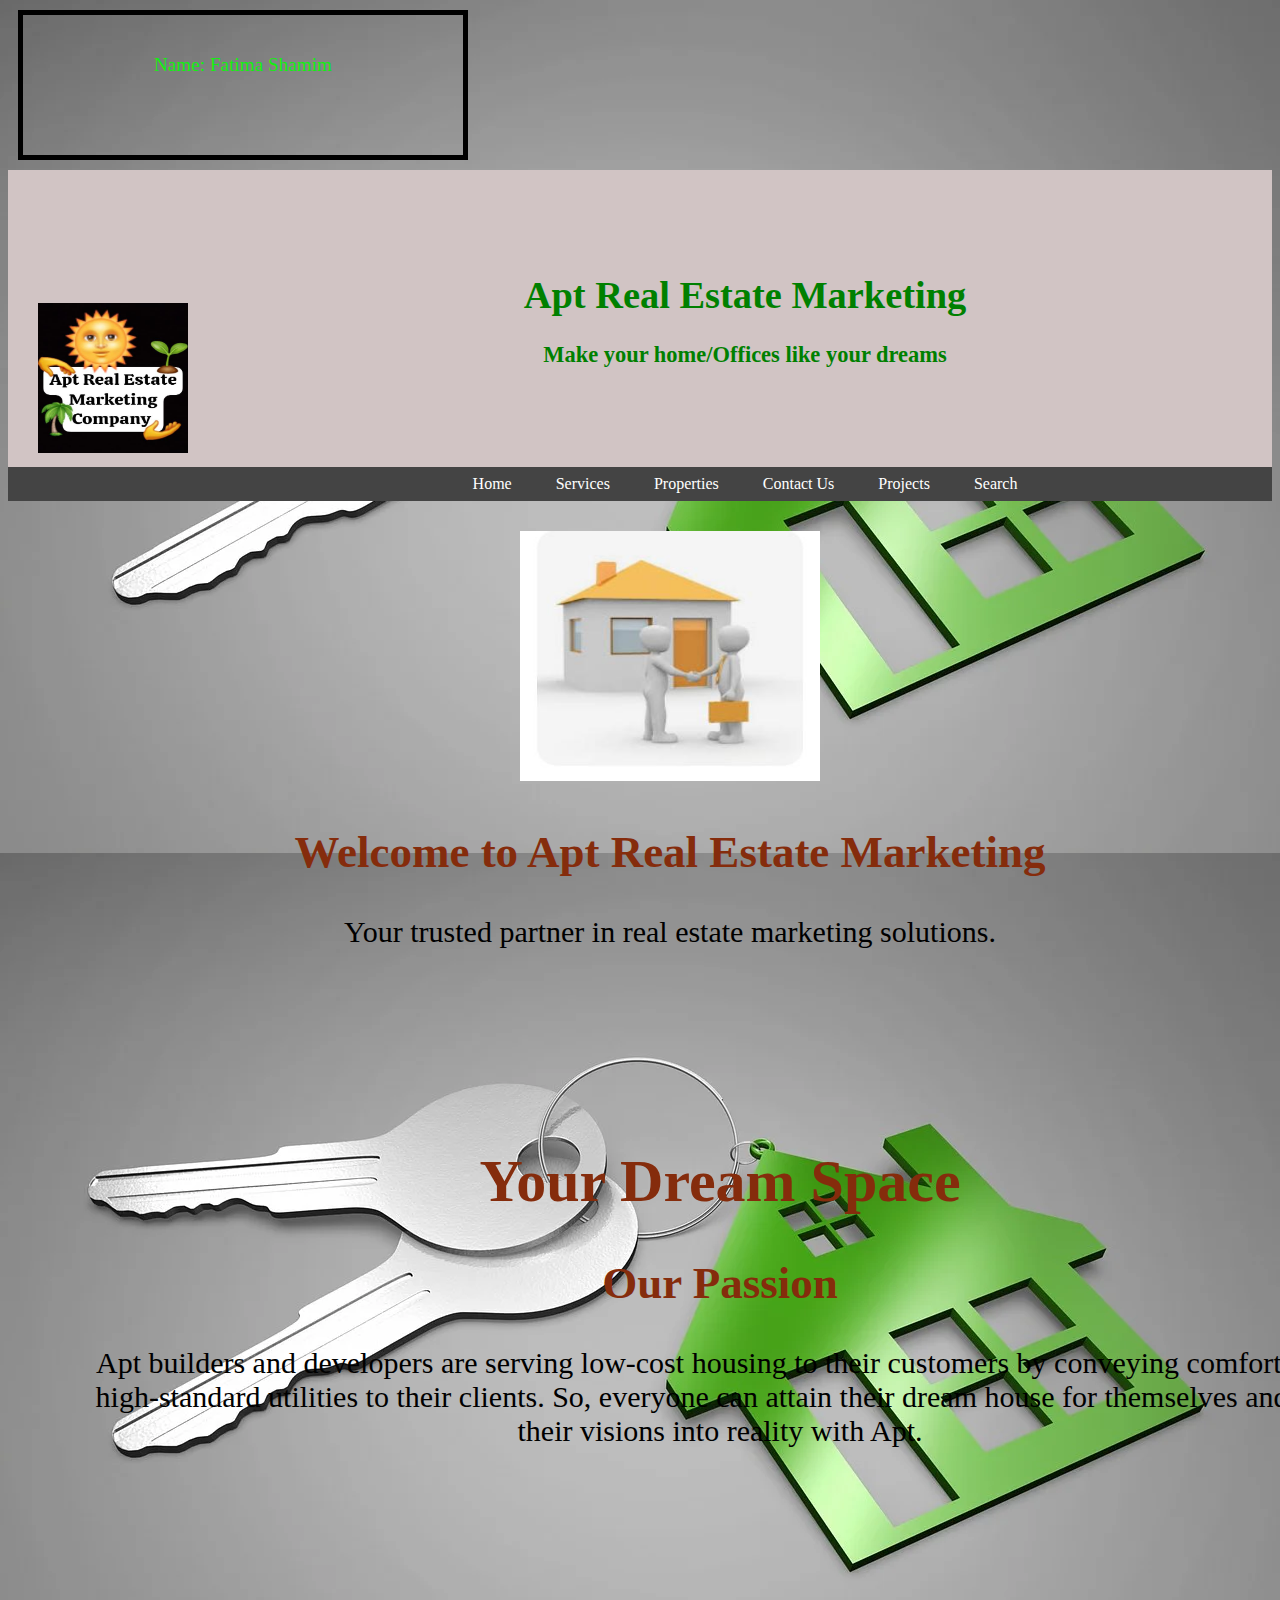
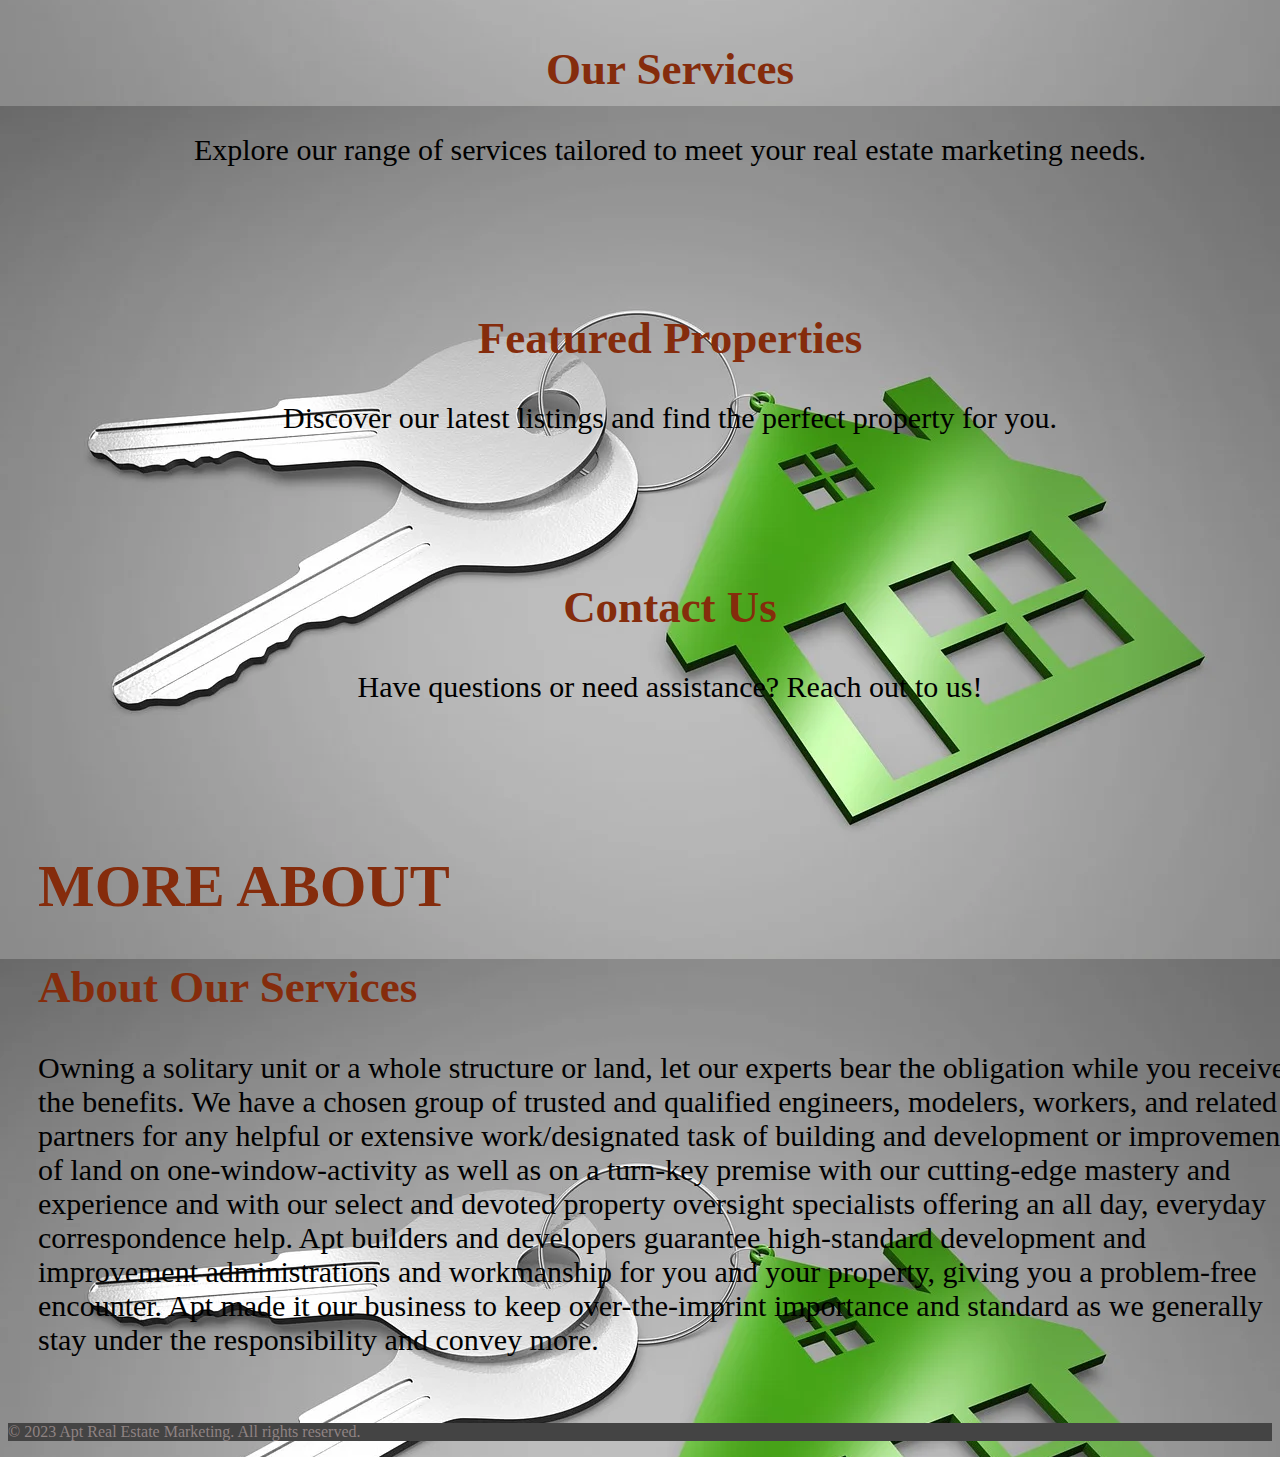
<file: apt estate/index.html>
<!DOCTYPE html>
<html lang="en">
<head>
    <meta charset="UTF-8">
    <meta name="viewport" content="width=device-width, initial-scale=1.0">
    <title>Apt Esatate</title>
    <link rel="stylesheet" href="style.css">

</head>
<body>
    <div class="name">
        <p>Name: Fatima Shamim</p>
    </div>
    <header>
        <div class="Dream">
            <img id="a" src="real stat logo.jpg.jpg" alt="">
            <h1>Apt Real Estate Marketing</h1>
            <h3>Make your home/Offices like your dreams</h3></div>
        </div>
    </header>
    <nav>
        <a href="home.html"> Home</a>
        <a href="services.html"> Services</a>
        <a href="properties.html"> Properties</a>
        <a href="contact.html"> Contact Us</a>
        <a href="Projects.html"> Projects</a>
        <a href="#search"> Search </a>
    
    </nav>
    <section class="home">
        <img src="img1.jpg.jpg" alt="" width="300px" height="250px">
        <h2>Welcome to Apt Real Estate Marketing</h2>
        <p>Your trusted partner in real estate marketing solutions.</p>
    </section>   
<br>
    <section class="dream">
        <h1>Your Dream Space</h1>
        <h2>Our Passion</h2>
        <p>Apt builders and developers are serving low-cost housing to their customers by conveying comforts and high-standard utilities to their clients. So, everyone can attain their dream house for themselves and turn their visions into reality with Apt.</p>
    </section>
<br>
    <section class="Services">
        <h2>Our Services</h2>
        <p>Explore our range of services tailored to meet your real estate marketing needs.</p>
    </section>
<br>
    <section class="properties">
        <h2>Featured Properties</h2>
        <p>Discover our latest listings and find the perfect property for you.</p>
    </section>
<br>
    <section class="contact">
        <h2>Contact Us</h2>
        <p>Have questions or need assistance? Reach out to us!</p>
    </section>
<br>
    <section class="more">
        <h1>MORE ABOUT</h1>
        <h2>About Our Services</h2>
        <p>Owning a solitary unit or a whole structure or land, let our experts bear the obligation while you receive the benefits. We have a chosen group of trusted and qualified engineers, modelers, workers, and related partners for any helpful or extensive work/designated task of building and development or improvement of land on one-window-activity as well as on a turn-key premise with our cutting-edge mastery and experience and with our select and devoted property oversight specialists offering an all day, everyday correspondence help. Apt builders and developers guarantee high-standard development and improvement administrations and workmanship for you and your property, giving you a problem-free encounter. Apt made it our business to keep over-the-imprint importance and standard as we generally stay under the responsibility and convey more.</p>
    </section>
    

<footer>
        <p>&copy; 2023 Apt Real Estate Marketing. All rights reserved.</p>
</footer>
</body>
</html>
</file>
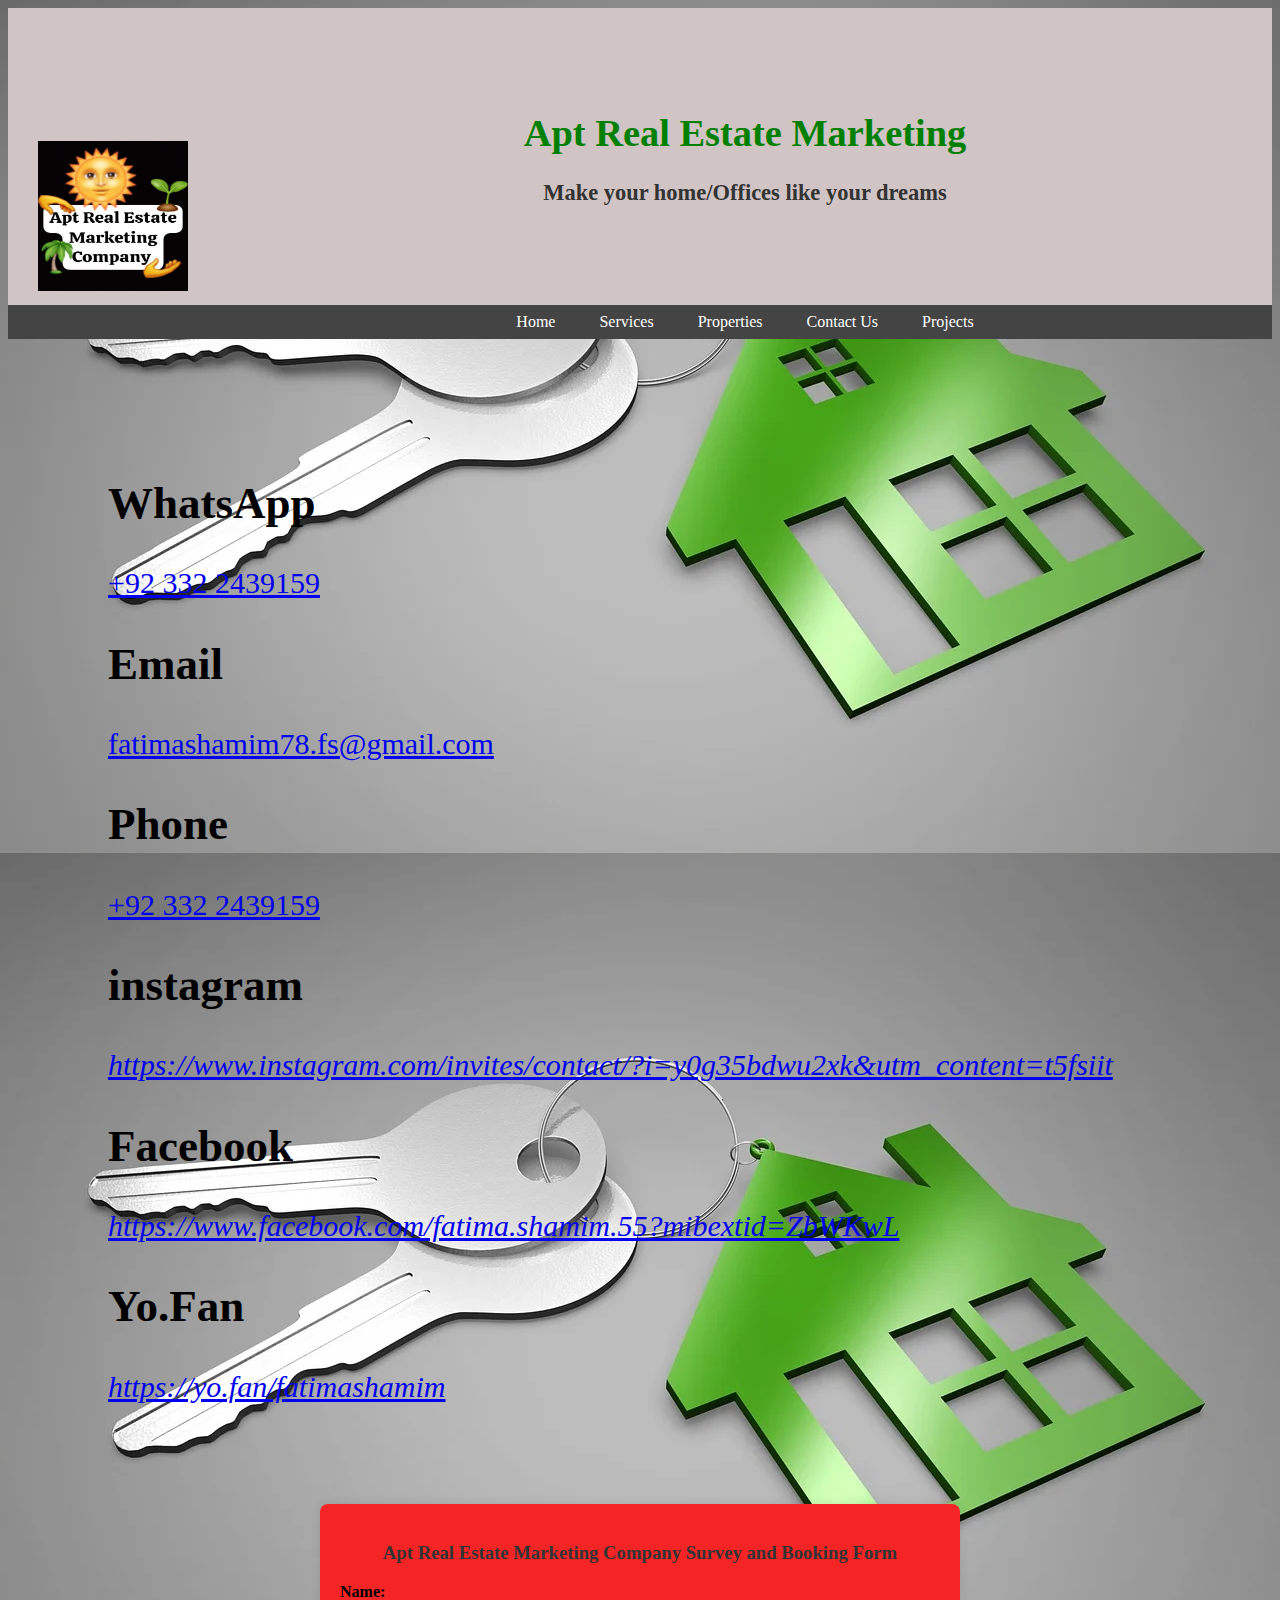
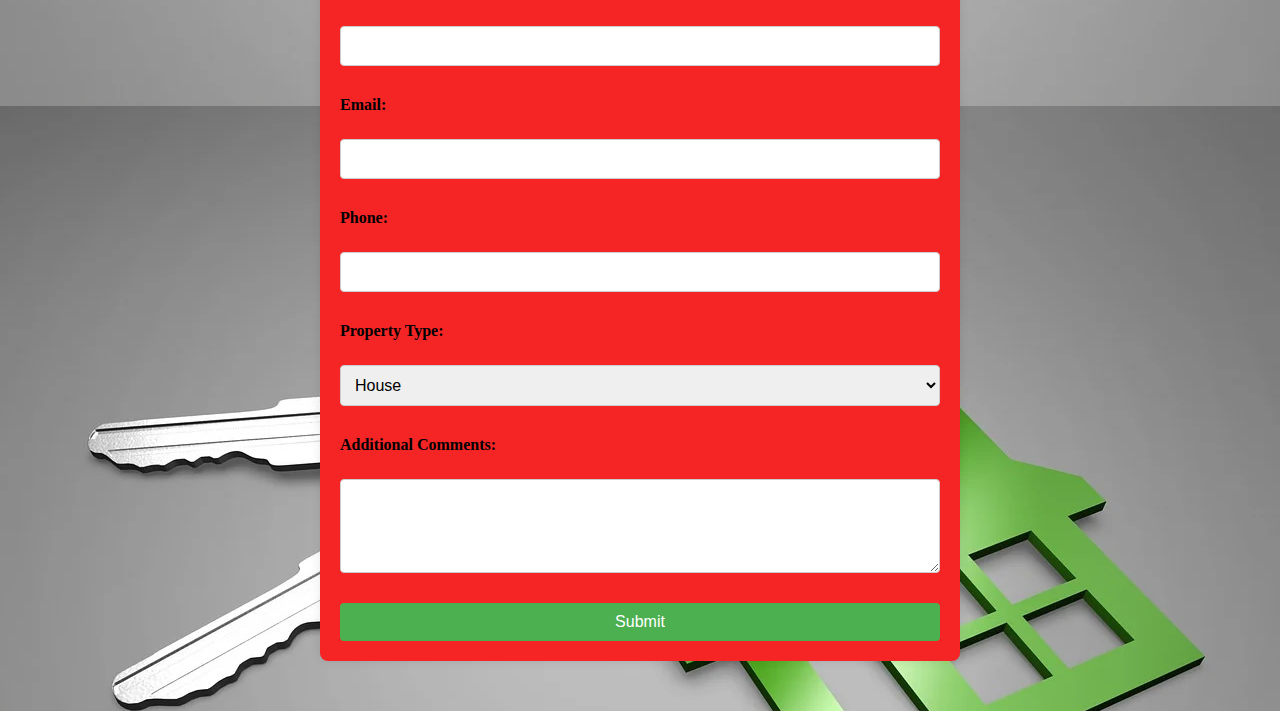
<file: apt estate/contact.html>
<!DOCTYPE html>
<html lang="en">
<head>
    <meta charset="UTF-8">
    <meta name="viewport" content="width=device-width, initial-scale=1.0">
    <title>home</title>
    <link rel="stylesheet" href="contact.css">
</head>
<body>
    <header>
        <div class="Dream">
            <img id="a" src="real stat logo.jpg.jpg" alt="">
            <h1>Apt Real Estate Marketing</h1>
            <h3>Make your home/Offices like your dreams</h3></div>
        </div>
    </header>
    <nav>
        <a href="home.html"> Home</a>
        <a href="services.html"> Services</a>
        <a href="properties.html"> Properties</a>
        <a href="contact.html"> Contact Us</a>
        <a href="Projects.html"> Projects</a>
    </nav>
    <section>
        <div class="contact-info">
          <div>
            <h2>WhatsApp</h2>
            <p><a href="https://wa.me/1234567890" target="_blank"> +92 332 2439159 </a></p>
          </div>
          <div>
            <h2>Email</h2>
            <p><a href="mailto:info@example.com">fatimashamim78.fs@gmail.com</a></p>
          </div>
          <div>
            <h2>Phone</h2>
            <p><a href="tel:+1234567890">+92 332 2439159</a></p>
          </div>
          <div>
            <h2>instagram</h2>
          <a href="https://www.instagram.com/example" target="_blank"><i class="fab fa-instagram">https://www.instagram.com/invites/contact/?i=y0g35bdwu2xk&utm_content=t5fsiit</i></a>
        </div>
        <div>
            <h2>Facebook</h2>
            <a href="https://www.facebook.com/example" target="_blank"><i class="fab fa-facebook">https://www.facebook.com/fatima.shamim.55?mibextid=ZbWKwL</i></a>
        </div>
        <div>
            <h2>Yo.Fan</h2>
            <a href="https://wwww.yo.Fan.com/exampl" target="_blank"><i>https://yo.fan/fatimashamim</i></a>
        </div>
        </div>
      </section>

      <div class="container">
        <h3>Apt Real Estate Marketing Company Survey and Booking Form</h3>
        <form action="#" method="post">
            <label for="name">Name:</label>
            <input type="text" id="name" name="name" required>
    
            <label for="email">Email:</label>
            <input type="email" id="email" name="email" required>
    
            <label for="phone">Phone:</label>
            <input type="tel" id="phone" name="phone" required>
    
            <label for="propertyType">Property Type:</label>
            <select id="propertyType" name="propertyType" required>
                <option value="house">House</option>
                <option value="apartment">Apartment</option>
                <option value="condo">Condo</option>
                <option value="land">Land</option>
            </select>
    
            <label for="message">Additional Comments:</label>
            <textarea id="message" name="message" rows="4"></textarea>
    
            <button type="submit">Submit</button>
        </form>
    </div>
    
</body>
</html>
</file>
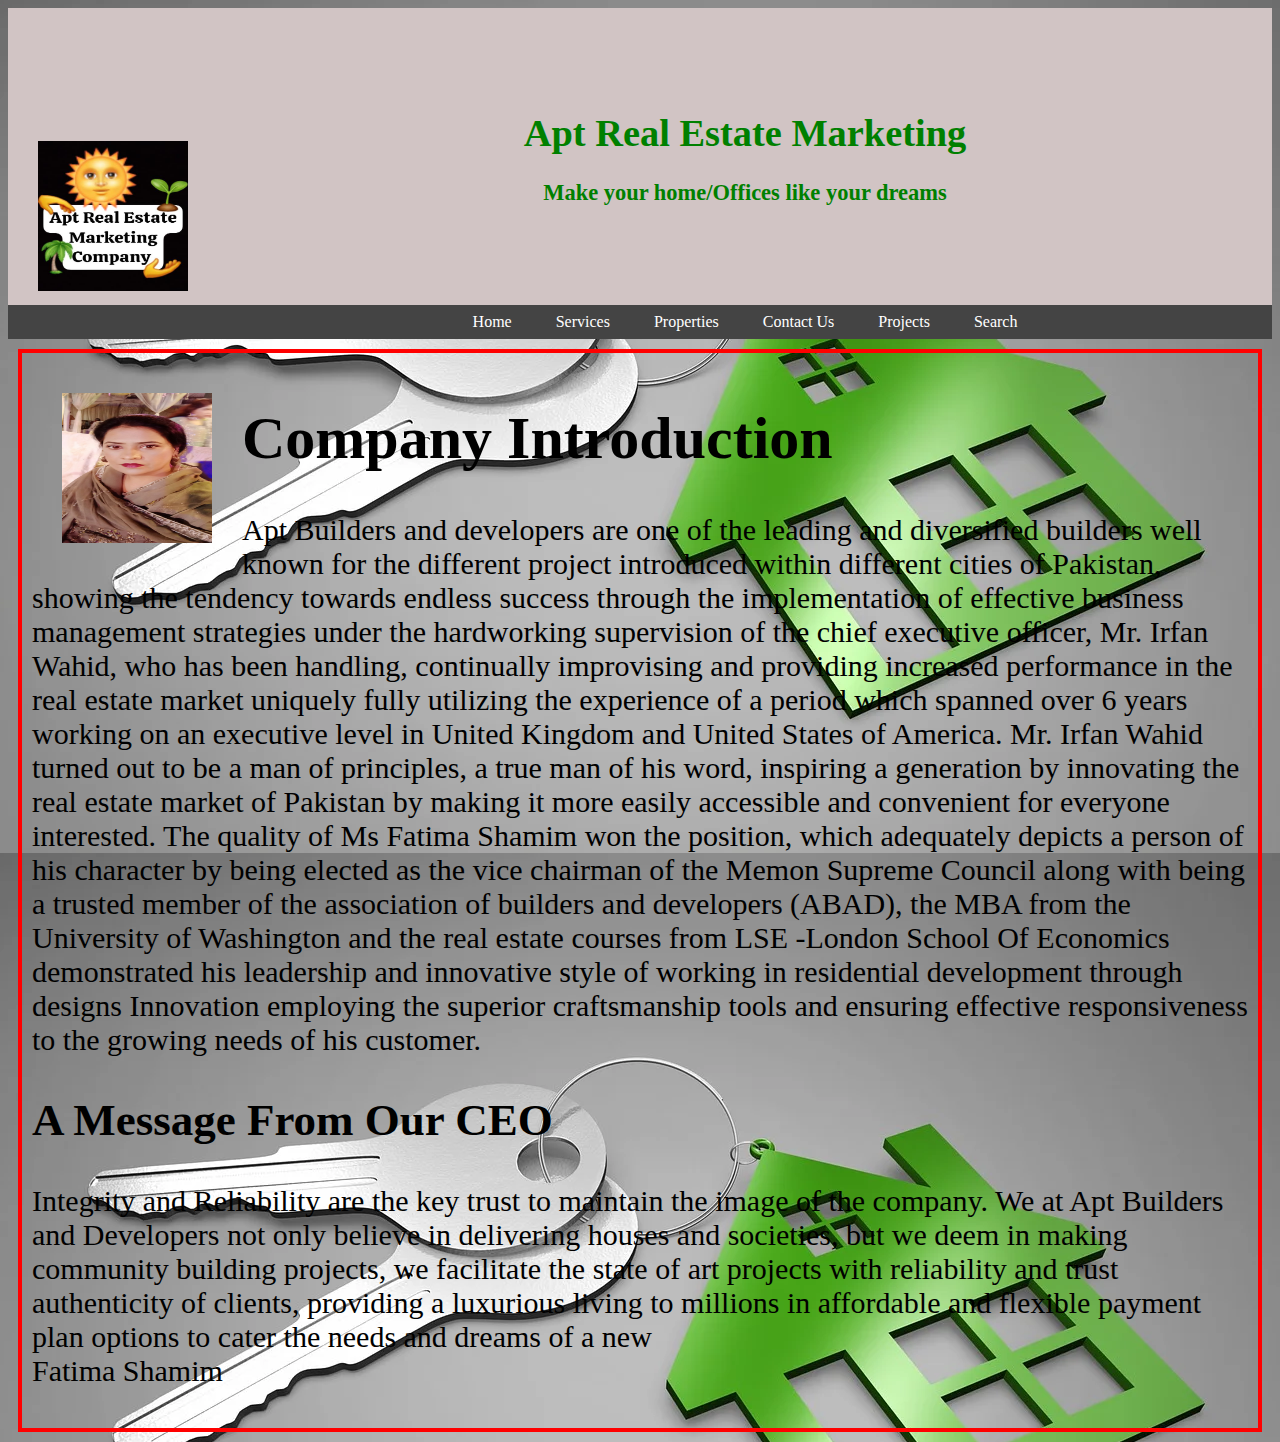
<file: apt estate/home.html>
<!DOCTYPE html>
<html lang="en">
<head>
    <meta charset="UTF-8">
    <meta name="viewport" content="width=device-width, initial-scale=1.0">
    <title>Document</title>
    <link rel="stylesheet" href="home.css">
</head>
<body>
    <header>
        <div class="Dream">
            <img id="a" src="real stat logo.jpg.jpg" alt="">
            <h1>Apt Real Estate Marketing</h1>
            <h3>Make your home/Offices like your dreams</h3></div>
        </div>
    </header>
    <nav>
        <a href="home.html"> Home</a>
        <a href="services.html"> Services</a>
        <a href="properties.html"> Properties</a>
        <a href="contact.html"> Contact Us</a>
        <a href="Projects.html"> Projects</a>
        <a href="#search"> Search </a>
    </nav>
    <div class="intro">
        <img id="a" src="mypic.jpeg" alt="">
        <div class="int"> <h1> Company Introduction</h1>
           <p>Apt Builders and developers are one of the leading and diversified builders well known for the different project introduced within different cities of Pakistan, showing the tendency towards endless success through the implementation of effective business management strategies under the hardworking supervision of the chief executive officer, Mr. Irfan Wahid, who has been handling, continually improvising and providing increased performance in the real estate market uniquely fully utilizing the experience of a period which spanned over 6 years working on an executive level in United Kingdom and United States of America. Mr. Irfan Wahid turned out to be a man of principles, a true man of his word, inspiring a generation by innovating the real estate market of Pakistan by making it more easily accessible and convenient for everyone interested. The quality of Ms Fatima Shamim won the position, which adequately depicts a person of his character by being elected as the vice chairman of the Memon Supreme Council along with being a trusted member of the association of builders and developers (ABAD), the MBA from the University of Washington and the real estate courses from LSE -London School Of Economics demonstrated his leadership and innovative style of working in residential development through designs Innovation employing the superior craftsmanship tools and ensuring effective responsiveness to the growing needs of his customer.</p>
        </div>
        <div class="ceo">
            <h2>A Message From Our CEO</h2>
            <p>Integrity and Reliability are the key trust to maintain the image of the company. We at Apt Builders and Developers not only believe in delivering houses and societies, but we deem in making community building projects, we facilitate the state of art projects with reliability and trust authenticity of clients, providing a luxurious living to millions in affordable and flexible payment plan options to cater the needs and dreams of a new <br>Fatima Shamim </home></p>
        </div>

    </div>
    
</body>
</html>
</file>
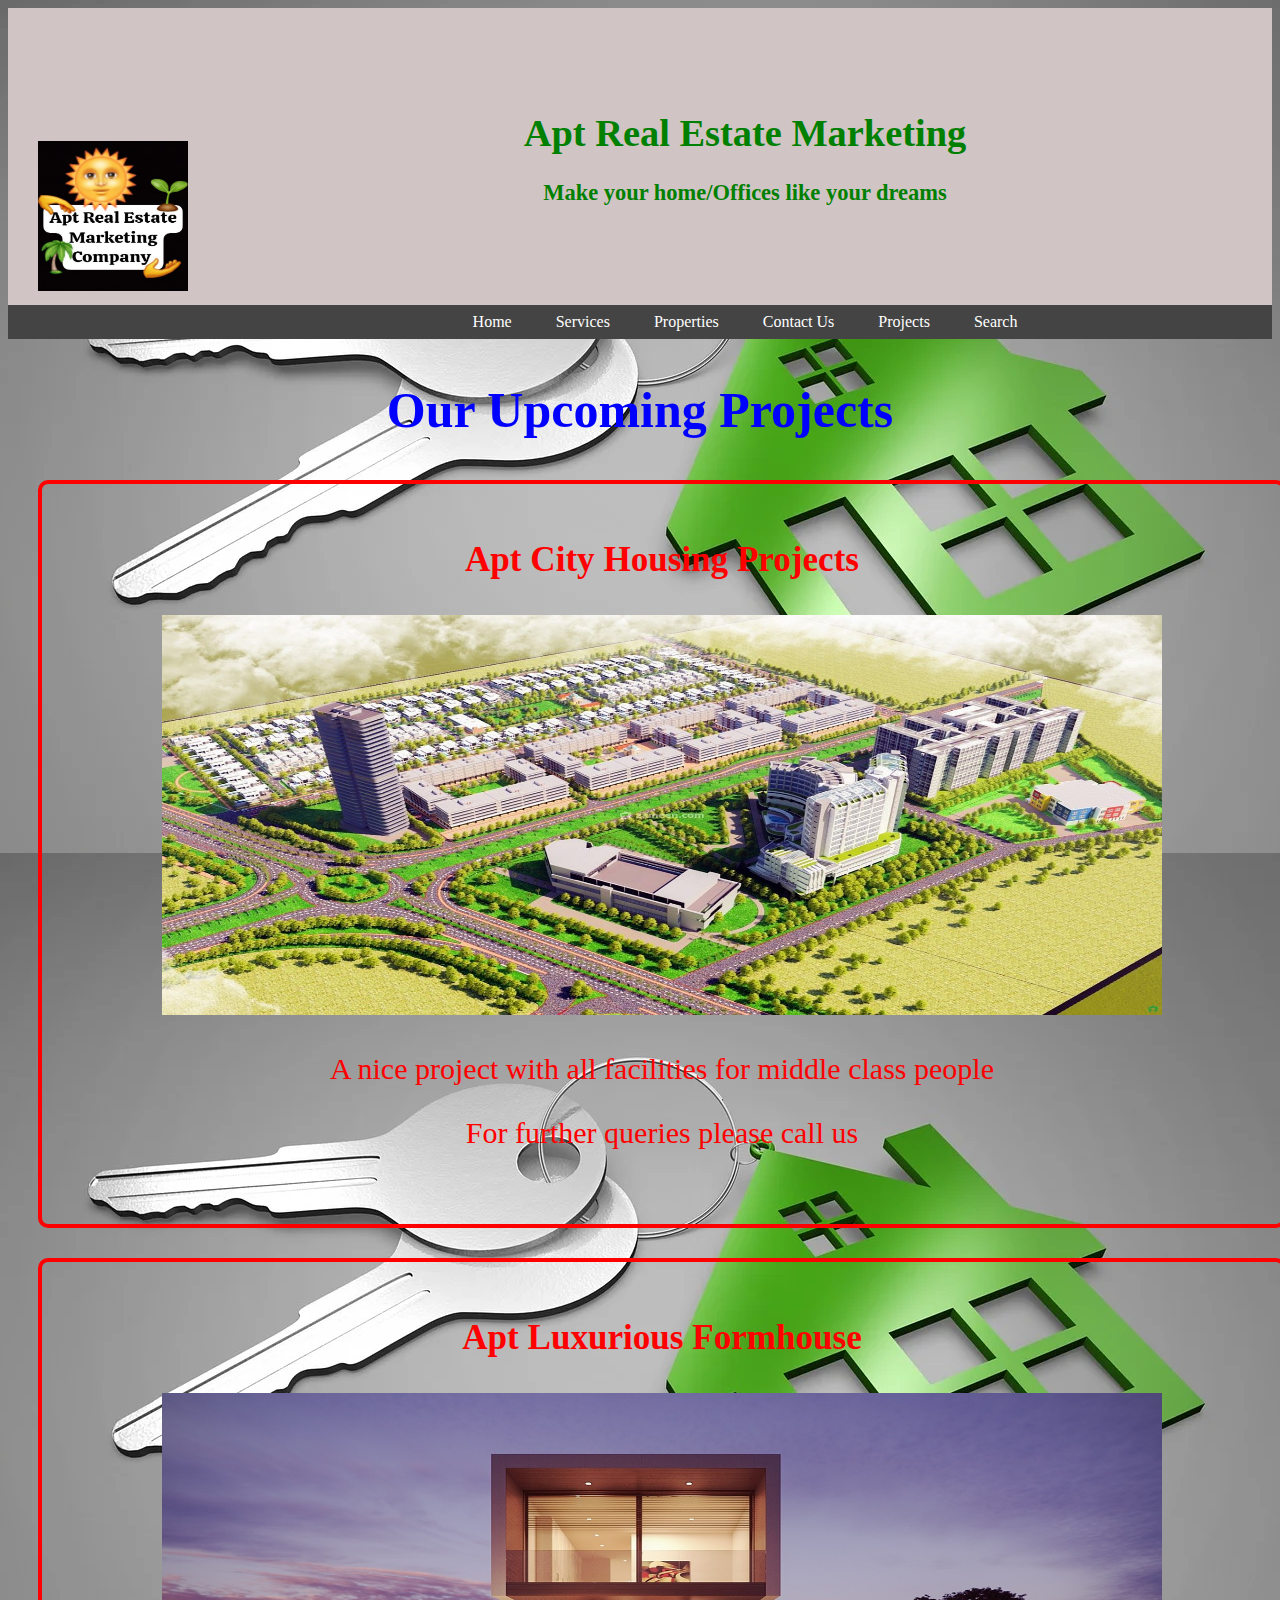
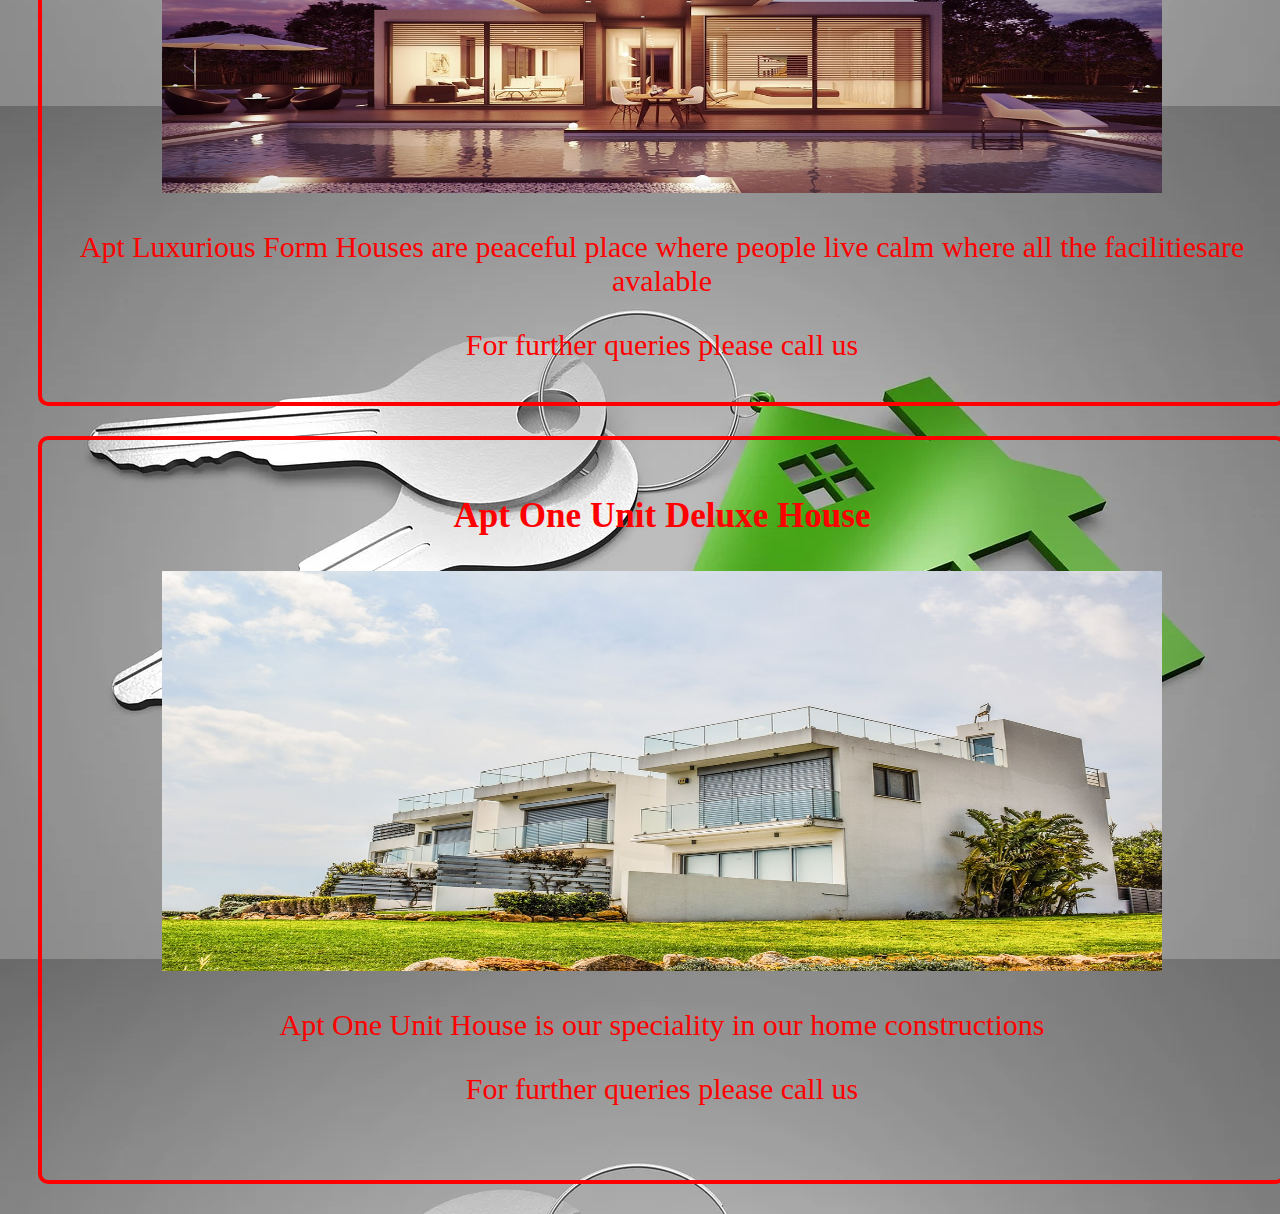
<file: apt estate/Projects.html>
<!DOCTYPE html>
<html lang="en">
<head>
    <meta charset="UTF-8">
    <meta name="viewport" content="width=device-width, initial-scale=1.0">
    <title>Projects</title>
    <link rel="stylesheet" href="projects.css">
</head>
<body>
    <header>
        <div class="Dream">
            <img id="a" src="real stat logo.jpg.jpg" alt="">
            <h1>Apt Real Estate Marketing</h1>
            <h3>Make your home/Offices like your dreams</h3></div>
        </div>
    </header>
    <nav>
        <a href="home.html"> Home</a>
        <a href="services.html"> Services</a>
        <a href="properties.html"> Properties</a>
        <a href="contact.html"> Contact Us</a>
        <a href="Projects.html"> Projects</a>
        <a href="#search"> Search </a>
    </nav>


    <h2>Our Upcoming Projects</h2>
    <div class="city">
        <h3>Apt City Housing Projects </h3>
        <img src="Apt city.jpg" alt="" width="1000px" height="400px">
        <P>A nice project with all facilities for middle class people</P>
        <p>For further queries please call us</p>

    </div>
    <div class="formhouse">
        <h3>Apt Luxurious Formhouse</h3>
        <img src="Apt formhouse.jpg" alt="" width="1000px" height="400px">
        <p> Apt Luxurious Form Houses are peaceful place where people live calm where all the facilitiesare avalable</p>
        <p>For further queries please call us</p>
    </div>
    <div class="OneUnit">
        <h3>Apt One Unit Deluxe House</h3>
        <img src="Aptone.jpg" alt="" width="1000px" height="400px">
        <p>Apt One Unit House is our speciality in our home constructions</p>
        <p>For further queries please call us</p>

    </div>


    
</body>
</html>
</file>
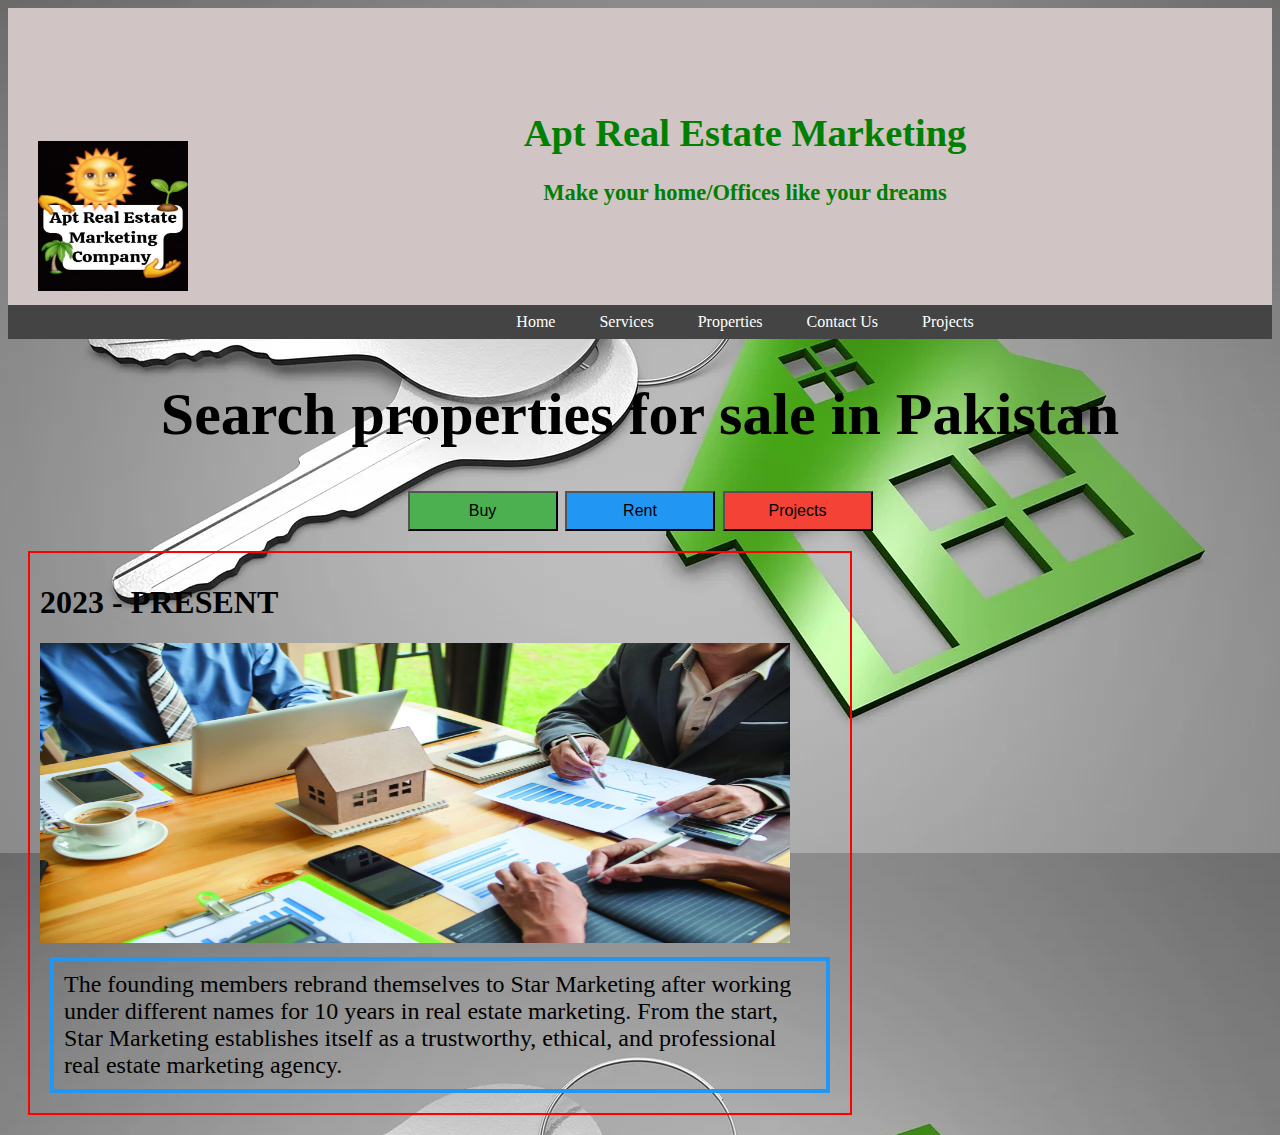
<file: apt estate/properties.html>
<!DOCTYPE html>
<html lang="en">
<head>
    <meta charset="UTF-8">
    <meta name="viewport" content="width=device-width, initial-scale=1.0">
    <title>properties</title>
    <link rel="stylesheet" href="properties.css">
</head>
<body>
    <header>
        <div class="Dream">
            <img id="a" src="real stat logo.jpg.jpg" alt="">
            <h1>Apt Real Estate Marketing</h1>
            <h3>Make your home/Offices like your dreams</h3></div>
        </div>
    </header>
    <nav>
        <a href="home.html"> Home</a>
        <a href="services.html"> Services</a>
        <a href="properties.html"> Properties</a>
        <a href="contact.html"> Contact Us</a>
        <a href="Projects.html"> Projects</a>
    </nav>

   
    <section class="property-buttons">
         <h1>Search properties for sale in Pakistan</h1>
        <button class="buy-btn">Buy</button>
        <button class="rent-btn">Rent</button>
        <button class="projects-btn">Projects</button>
    </section>
    <div class="a">
        <h1 id="b">2023 - PRESENT</h1>
        <img id="c" src="img2..webp" alt="" width="750px" height="300px">
        <p id="d">The founding members rebrand themselves to Star Marketing after working under different names for 10 years in real estate marketing. From the start, Star Marketing establishes itself as a trustworthy, ethical, and professional real estate marketing agency.</p>
    </div>
    
</body>
</html>
</file>
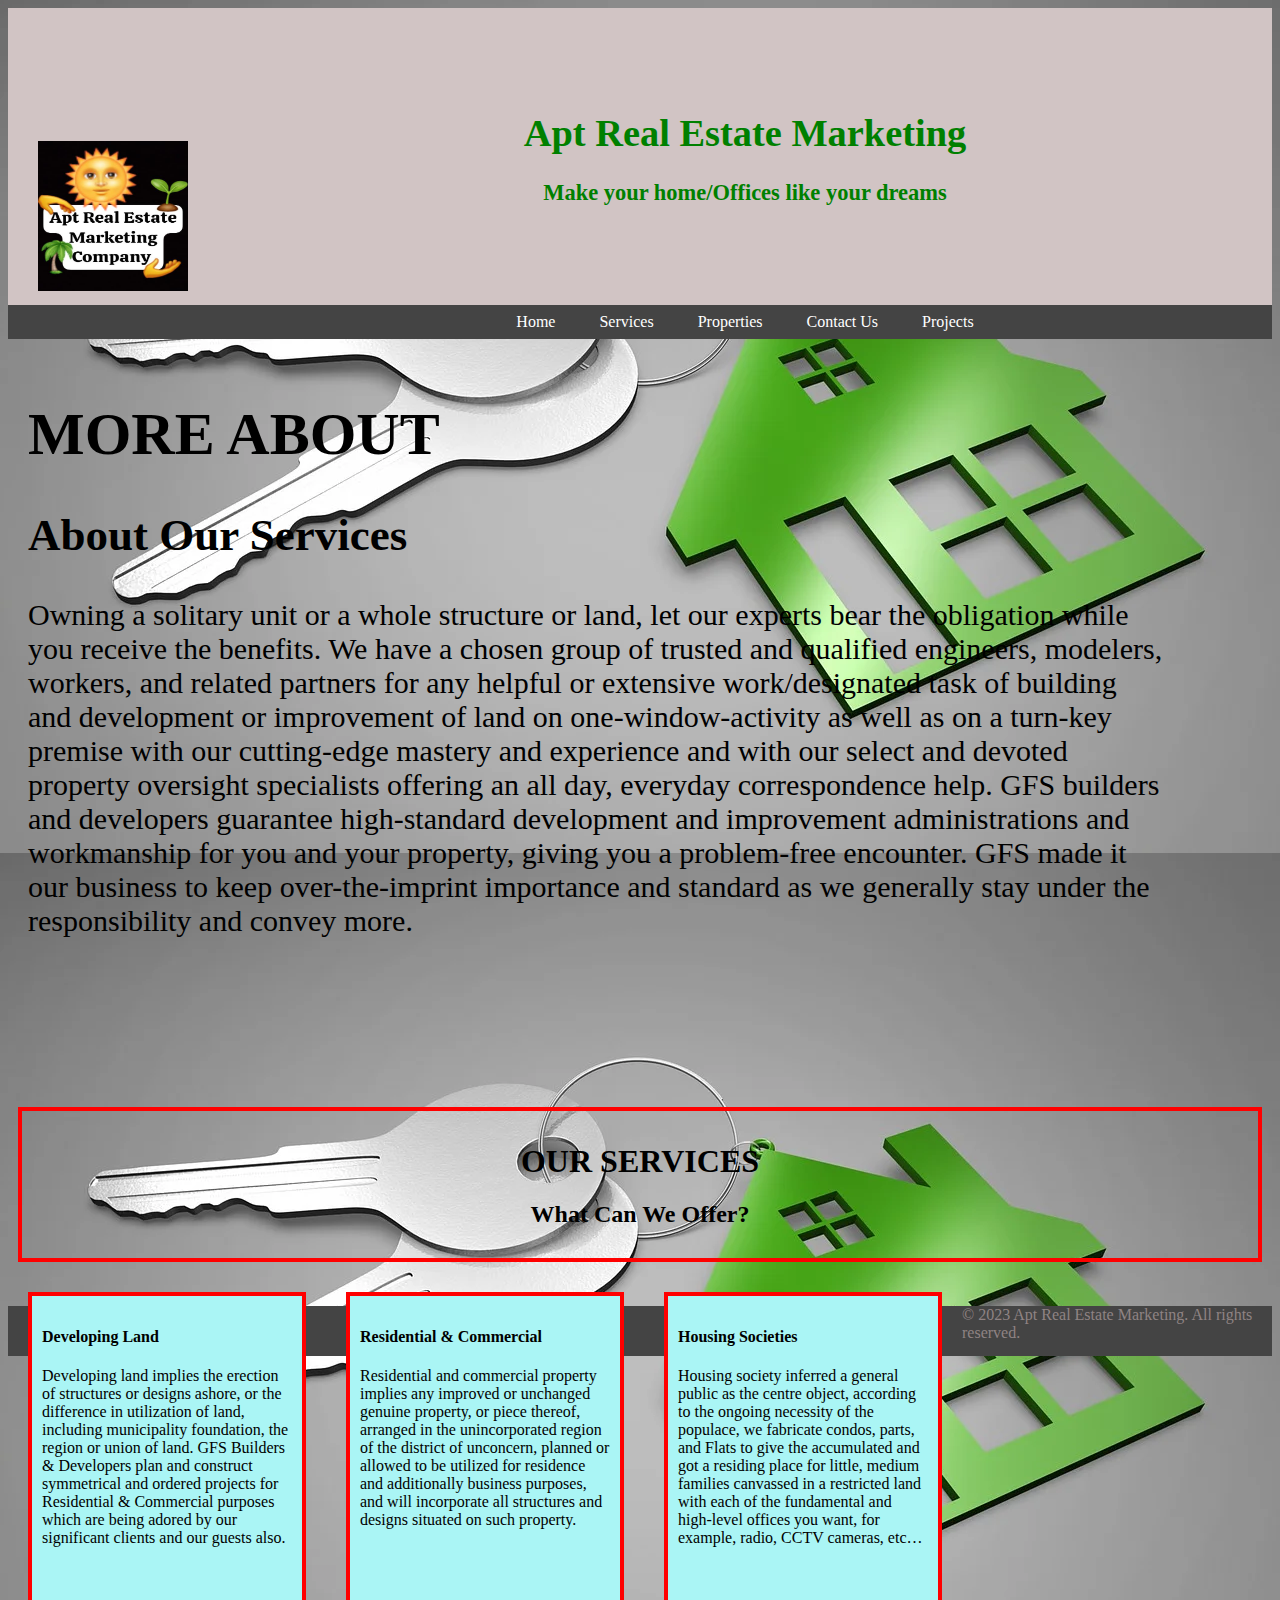
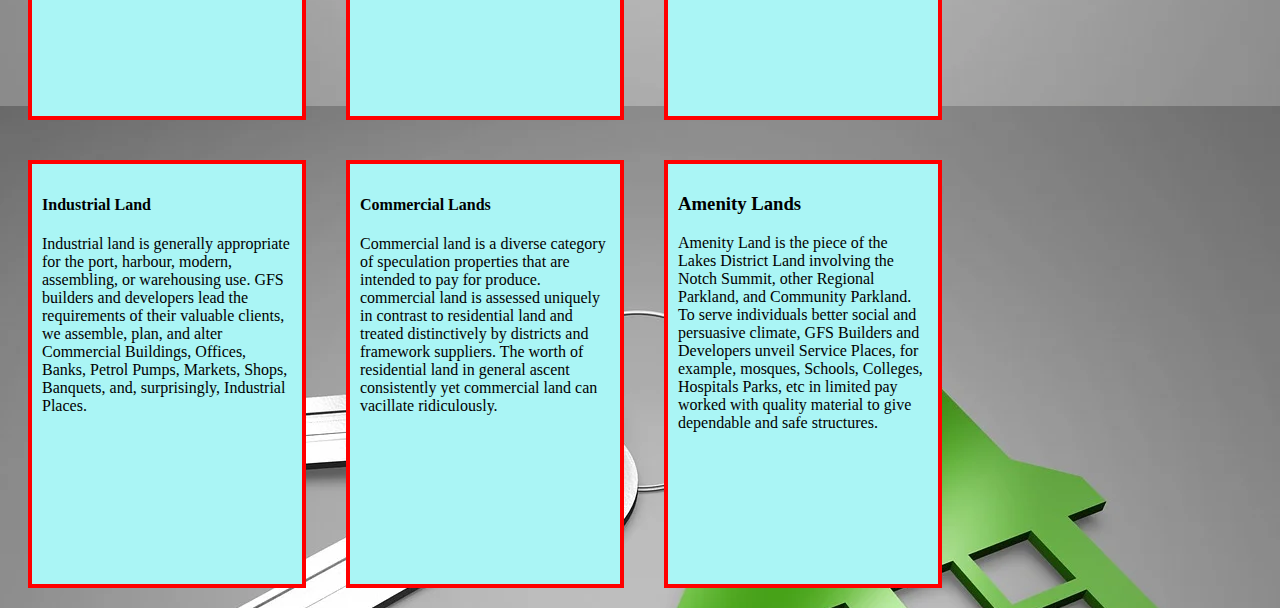
<file: apt estate/services.html>
<!DOCTYPE html>
<html lang="en">
<head>
    <meta charset="UTF-8">
    <meta name="viewport" content="width=device-width, initial-scale=1.0">
    <title>services</title>
    <link rel="stylesheet" href="services.css">
</head>
<body>
    <header>
        <div class="Dream">
            <img id="a" src="real stat logo.jpg.jpg" alt="">
            <h1>Apt Real Estate Marketing</h1>
            <h3>Make your home/Offices like your dreams</h3></div>
        </div>
    </header>
    <nav>
        <a href="home.html"> Home</a>
        <a href="services.html"> Services</a>
        <a href="properties.html"> Properties</a>
        <a href="contact.html"> Contact Us</a>
        <a href="Projects.html"> Projects</a>
    </nav>
    <div class="more">
        <h1>MORE ABOUT</h1>
        <h2>About Our Services</h2>
        <p>Owning a solitary unit or a whole structure or land, let our experts bear the obligation while you receive the benefits. We have a chosen group of trusted and qualified engineers, modelers, workers, and related partners for any helpful or extensive work/designated task of building and development or improvement of land on one-window-activity as well as on a turn-key premise with our cutting-edge mastery and experience and with our select and devoted property oversight specialists offering an all day, everyday correspondence help. GFS builders and developers guarantee high-standard development and improvement administrations and workmanship for you and your property, giving you a problem-free encounter. GFS made it our business to keep over-the-imprint importance and standard as we generally stay under the responsibility and convey more.</p>
     </div>
     <br>
     <div class="main">
 <div class="offer">
   <h1><center>OUR SERVICES</center></h1>
 <h2><center>What Can We Offer?</center></h2>
 </div>
 
 <div class="services">
     <h4>Developing Land</h4>
     <p>Developing land implies the erection of structures or designs ashore, or the difference in utilization of land, including municipality foundation, the region or union of land. GFS Builders & Developers plan and construct symmetrical and ordered projects for Residential & Commercial purposes which are being adored by our significant clients and our guests also.</p>
 </div>
 
 <div class="services">
     <h4>Residential & Commercial</h4>
     <p>Residential and commercial property implies any improved or unchanged genuine property, or piece thereof, arranged in the unincorporated region of the district of unconcern, planned or allowed to be utilized for residence and additionally business purposes, and will incorporate all structures and designs situated on such property.</p>
 </div>
 
 <div class="services">
     <h4>Housing Societies</h4>
     <p>Housing society inferred a general public as the centre object, according to the ongoing necessity of the populace, we fabricate condos, parts, and Flats to give the accumulated and got a residing place for little, medium families canvassed in a restricted land with each of the fundamental and high-level offices you want, for example, radio, CCTV cameras, etc…</p>
 </div>
 
 <div class="services">
     <h4>Industrial Land</h4>
     <p>Industrial land is generally appropriate for the port, harbour, modern, assembling, or warehousing use. GFS builders and developers lead the requirements of their valuable clients, we assemble, plan, and alter Commercial Buildings, Offices, Banks, Petrol Pumps, Markets, Shops, Banquets, and, surprisingly, Industrial Places.</p>
 </div>
 
 <div class="services">
     <h4>Commercial Lands</h4>
     <p>Commercial land is a diverse category of speculation properties that are intended to pay for produce. commercial land is assessed uniquely in contrast to residential land and treated distinctively by districts and framework suppliers. The worth of residential land in general ascent consistently yet commercial land can vacillate ridiculously.</p>
 </div>
 
 <div class="services">
     <h3>Amenity Lands</h3>
     <p>Amenity Land is the piece of the Lakes District Land involving the Notch Summit, other Regional Parkland, and Community Parkland. To serve individuals better social and persuasive climate, GFS Builders and Developers unveil Service Places, for example, mosques, Schools, Colleges, Hospitals Parks, etc in limited pay worked with quality material to give dependable and safe structures.</p>
 </div>
 
 
 </div>
<br>

<footer>
    <p>&copy; 2023 Apt Real Estate Marketing. All rights reserved.</p>
</footer>

</body>
</html>
</file>
<file: apt estate/style.css>
body{
    background-image: url(background.webp);

}
.name{
    width: 400px;
    height: 100px;
    border: 5px solid black;
    color:rgb(17, 240, 17);
    padding: 20px;
    margin: 10px;
    font-size: larger;
    text-align: center;


}
.name:hover{
    color:pink;
    background-color: #444;
}
header {
    background-color: #d1c4c4;
    color: green;
    font-size: larger;
    text-align: center;
    padding: 4em 0;
    width: 100%;
}
#a{
    width: 150px;
    height: 150px;
    margin: 0px ;
    padding: 30px;
    float: left;
}
nav {
    background-color: #444;
    color: #fff;
    text-align: center;
    padding: 0.5em 0;
}

nav a {
    color: #fff;
    text-decoration: none;
    padding: 1 em;
    padding: 5px;
    margin: 15px;
}



nav a:hover {
    background-color: #ddd;
    color: black;
}
.home{
    width: 100%;
    text-align: center;
    color: rgb(133, 44, 12);
    padding: 10px;
    margin: 20px;
    font-size: 30px;   
}
.home p{
    color: black;
}
.dream{
    width: 100%;
    text-align: center;
    color: rgb(133, 44, 12);
    padding: 60px;
    margin: 20px;
    font-size: 30px;
}
.dream p{
    color: black;
}
.Services{
    width: 100%;
    text-align: center;
    color: rgb(133, 44, 12);
    padding: 10px;
    margin: 20px;
    font-size: 30px;
}
.Services p{
    color: black;
}
.properties{
    width: 100%;
    text-align: center;
    color: rgb(133, 44, 12);
    padding: 10px;
    margin: 20px;
    font-size: 30px;    
}
.properties p{
    color: black;
}
.contact{
    width: 100%;
    text-align: center;
    color: rgb(133, 44, 12);
    padding: 10px;
    margin: 20px;
    font-size: 30px;
}
.contact p{
    color: black;

}
.more{
    width: 100%;
    align-items: center;
    color: rgb(133, 44, 12);
    margin: 10px;
    padding: 20px;
    font-size: 30px;
}
.more p{
    color: black;
}

footer{
    color: #8f8383;
    background-color: #444;
    width: 100%;
    height: 50%;
}
</file>
<file: apt estate/contact.css>
body{
    background-image: url(background.webp);

}
header {
    background-color: #d1c4c4;
    color: green;
    font-size: larger;
    text-align: center;
    padding: 4em 0;
    width: 100%;
}
#a{
    width: 150px;
    height: 150px;
    margin: 0px ;
    padding: 30px;
    float: left;
}
nav {
    background-color: #444;
    color: #fff;
    text-align: center;
    padding: 0.5em 0;
}

nav a {
    color: #fff;
    text-decoration: none;
    padding: 1 em;
    padding: 5px;
    margin: 15px;
}



nav a:hover {
    background-color: #ddd;
    color: black;
}
.contact-info{
    padding: 50px;
    margin: 50px;
    font-size: 30px;
}
.container {
    max-width: 600px;
    margin: 50px auto;
    background-color: #f52525;
    padding: 20px;
    border-radius: 8px;
    box-shadow: 0 0 10px rgba(0, 0, 0, 0.1);
}

h3 {
    text-align: center;
    color: #333;
}

form {
    display: grid;
    grid-gap: 20px;
}

label {
    font-weight: bold;
}

input,
select,
textarea {
    width: 100%;
    padding: 10px;
    margin-top: 5px;
    margin-bottom: 10px;
    box-sizing: border-box;
    border: 1px solid #ccc;
    border-radius: 4px;
    font-size: 16px;
}

button {
    background-color: #4caf50;
    color: #fff;
    padding: 10px 20px;
    font-size: 16px;
    border: none;
    border-radius: 4px;
    cursor: pointer;
}

button:hover {
    background-color: #45a049;
}
</file>
<file: apt estate/home.css>
body{
    background-image: url(background.webp);

}
header {
    background-color: #d1c4c4;
    color: green;
    font-size: larger;
    text-align: center;
    padding: 4em 0;
    width: 100%;
}
#a{
    width: 150px;
    height: 150px;
    margin: 0px ;
    padding: 30px;
    float: left;
}
nav {
    background-color: #444;
    color: #fff;
    text-align: center;
    padding: 0.5em 0;
}

nav a {
    color: #fff;
    text-decoration: none;
    padding: 1 em;
    padding: 5px;
    margin: 15px;
}



nav a:hover {
    background-color: #ddd;
    color: black;
}
.intro{
    border: 4px solid red;
    padding: 10px;
    margin: 10px;
    font-size: 30px;
}
</file>
<file: apt estate/projects.css>
body{
    background-image: url(background.webp);

}
header {
    background-color: #d1c4c4;
    color: green;
    font-size: larger;
    text-align: center;
    padding: 4em 0;
    width: 100%;
}
#a{
    width: 150px;
    height: 150px;
    margin: 0px ;
    padding: 30px;
    float: left;
}
nav {
    background-color: #444;
    color: #fff;
    text-align: center;
    padding: 0.5em 0;
}

nav a {
    color: #fff;
    text-decoration: none;
    padding: 1 em;
    padding: 5px;
    margin: 15px;
}



nav a:hover {
    background-color: #ddd;
    color: black;
}
h2{
    font-size: 50px;
    color:blue;
    text-align: center;
}
.city{
    width: 1200px;
    height: 700px;
    border: 4px solid red;
    border-radius: 10px;
    padding: 20px;
    margin: 30px;
    font-size: 30px;
    text-align: center;
    color: red;

}
.formhouse{
    width: 1200px;
    height: 700px;
    border: 4px solid red;
    border-radius: 10px;
    padding: 20px;
    margin: 30px;
    font-size: 30px;
    text-align: center;
    color: red;

}
.OneUnit{
    width: 1200px;
    height: 700px;
    border: 4px solid red;
    border-radius: 10px;
    padding: 20px;
    margin: 30px;
    font-size: 30px;
    text-align: center;
    color: red;

}
</file>
<file: apt estate/properties.css>
body{
    background-image: url(background.webp);

}
header {
    background-color: #d1c4c4;
    color: green;
    font-size: larger;
    text-align: center;
    padding: 4em 0;
    width: 100%;
}
#a{
    width: 150px;
    height: 150px;
    margin: 0px ;
    padding: 30px;
    float: left;
}
nav {
    background-color: #444;
    color: #fff;
    text-align: center;
    padding: 0.5em 0;
}

nav a {
    color: #fff;
    text-decoration: none;
    padding: 1 em;
    padding: 5px;
    margin: 15px;
}



nav a:hover {
    background-color: #ddd;
    color: black;
}

.buy-btn {
    background-color: #4CAF50;
    width: 150px;
    height: 40px;
    font-size: 16px;
}

.rent-btn {
    background-color: #2196F3;
    width: 150px;
    height: 40px;
    font-size: 16px;
}

.projects-btn {
    background-color: #f44336;
    width: 150px;
    height: 40px;
    font-size: 16px;

}
.property-buttons{
    font-size: 30px;
    text-align: center;

}
.a{
    width: 800px;
    border: 2px solid red;
    padding: 10px;
    margin: 20px;

}
#d{
    border: 4px solid #2196F3;
    padding: 10px;
    margin: 10px;
    font-size: 24px;
}
</file>
<file: apt estate/services.css>
body{
    background-image: url(background.webp);

}
header {
    background-color: #d1c4c4;
    color: green;
    font-size: larger;
    text-align: center;
    padding: 4em 0;
    width: 100%;
}
#a{
    width: 150px;
    height: 150px;
    margin: 0px ;
    padding: 30px;
    float: left;
}
nav {
    background-color: #444;
    color: #fff;
    text-align: center;
    padding: 0.5em 0;
}

nav a {
    color: #fff;
    text-decoration: none;
    padding: 1 em;
    padding: 5px;
    margin: 15px;
}



nav a:hover {
    background-color: #ddd;
    color: black;
}
.more{
    color: black;
    font-size: 30px;
    width: 90%;
    height: 700px;
    align-items: center;
    margin: 10px;
    padding: 10px;
    
}

.offer{
    color:black;
    align-items: center;
    border: 4px solid red;
    margin: 10px;
    padding: 10px;

}
.services{
    color: black;
    background-color: rgb(170, 245, 245);
    width: 250px;
    height: 400px;
    float: left;
    padding: 10px;
    margin: 20px;
    border: 4px solid red;
    justify-content: space-evenly;
    
}
.services:hover{
    color: white;
    background-color: red;
}
.main:hover{
    color: white;
    background-color: red;
}

footer{
    color: #8f8383;
    background-color: #444;
    width: 100%;
    height: 50px;
}
</file>
